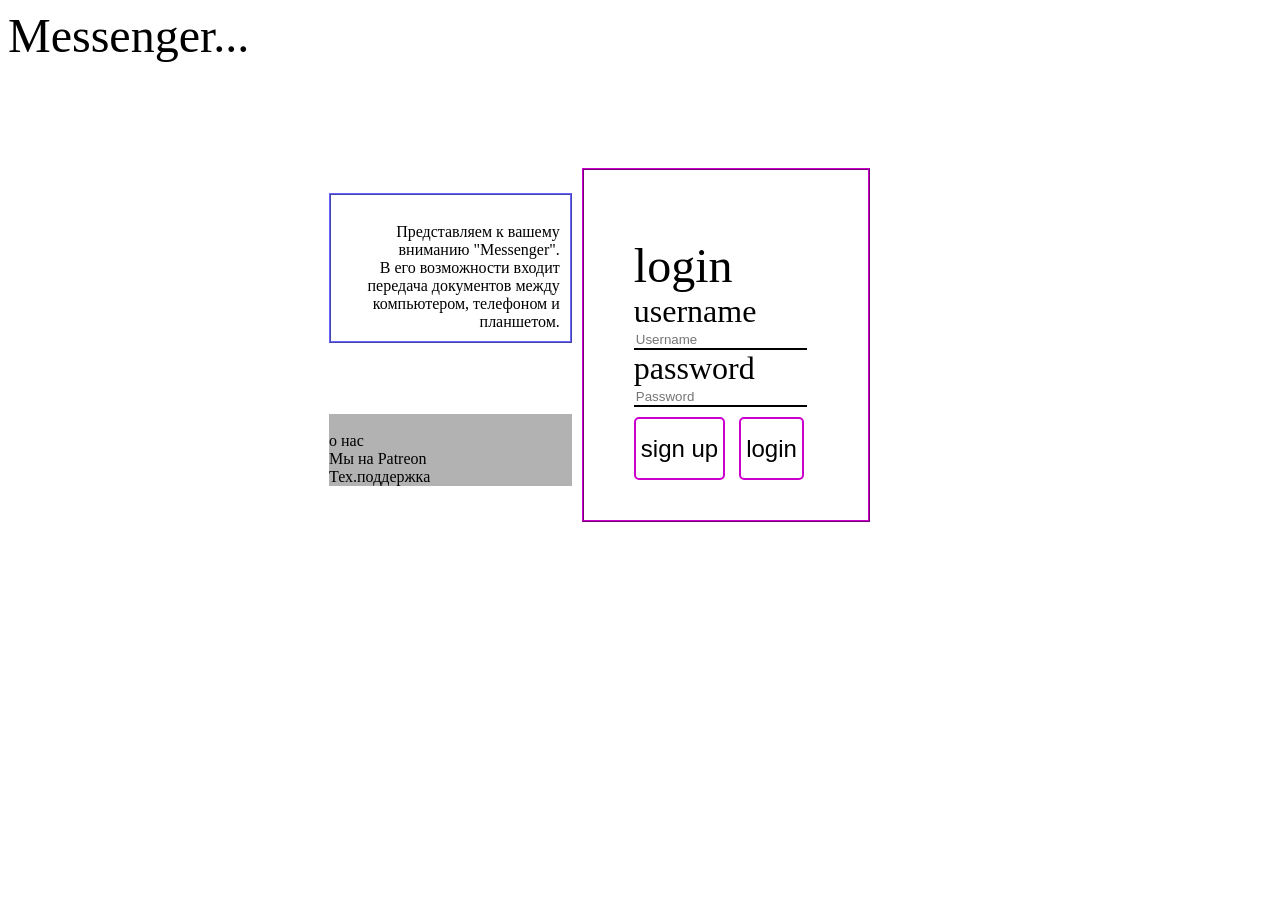
<file: index.html>
<!doctype html>
<html>
 <head>
  <title>mesenger</title>
  <link href="111/style.css" rel="stylesheet">
  <link href="111/style2.css" rel="stylesheet">
 </head>
 <body>
 <div ><font size=7 >Messenger...</font></div> 
 <table align="center" width=0% height=0% border="0" class="from" cellpadding="5" cellspacing="0">
   <tr align="left" > 
    <td width=20% height=50%>             <table class="t" width=0% border="1" cellpadding=10% cellspacing="0">
   <tr align="right"> 
    <td width=70% height=100% valign="middle"><br>Представляем к вашему вниманию "Messenger".<br>В его возможности входит передача документов между компьютером, телефоном и планшетом.</td></tr></table>
	
	</td>
    <td width="184" rowspan="2" valign="middle">
	
	<table class="table2" border="1" width=0% height=0% cellpadding=50% cellspacing="0" class="t">
    <td width="184" rowspan="2" valign="top"><br><font size=7 class="k">login</font>
   <br><font size=6 class="f">username</font>
   <br><input id="login" class="kbd" placeholder="Username" type="login"></input>
   <br><font size=6 class="u" >password</font>
   <br><input class="s" id="password" type="password" placeholder="Password"></input>
   <br><button  class="fast" disabled>sign up</button>
   <button class="georgian" id="check">login</button></td>
   </tr>
   </table>
   
	</td>
   </tr>
   <tr align="center"> 
    <td align="center" valign="bottom">
	
	<table border="0" width=100% height=20% cellpadding=0% cellspacing="0" bgcolor=#b2b2b2>
   <tr> 
    <td><br>о нас
	    <br>Мы на Patreon
		<br>Тех.поддержка
	</td>
   </tr>
   </table >
   
   <br><br></td>
   </tr>
<script src="110/code.js"></script>
 </body>
</html>
</file>
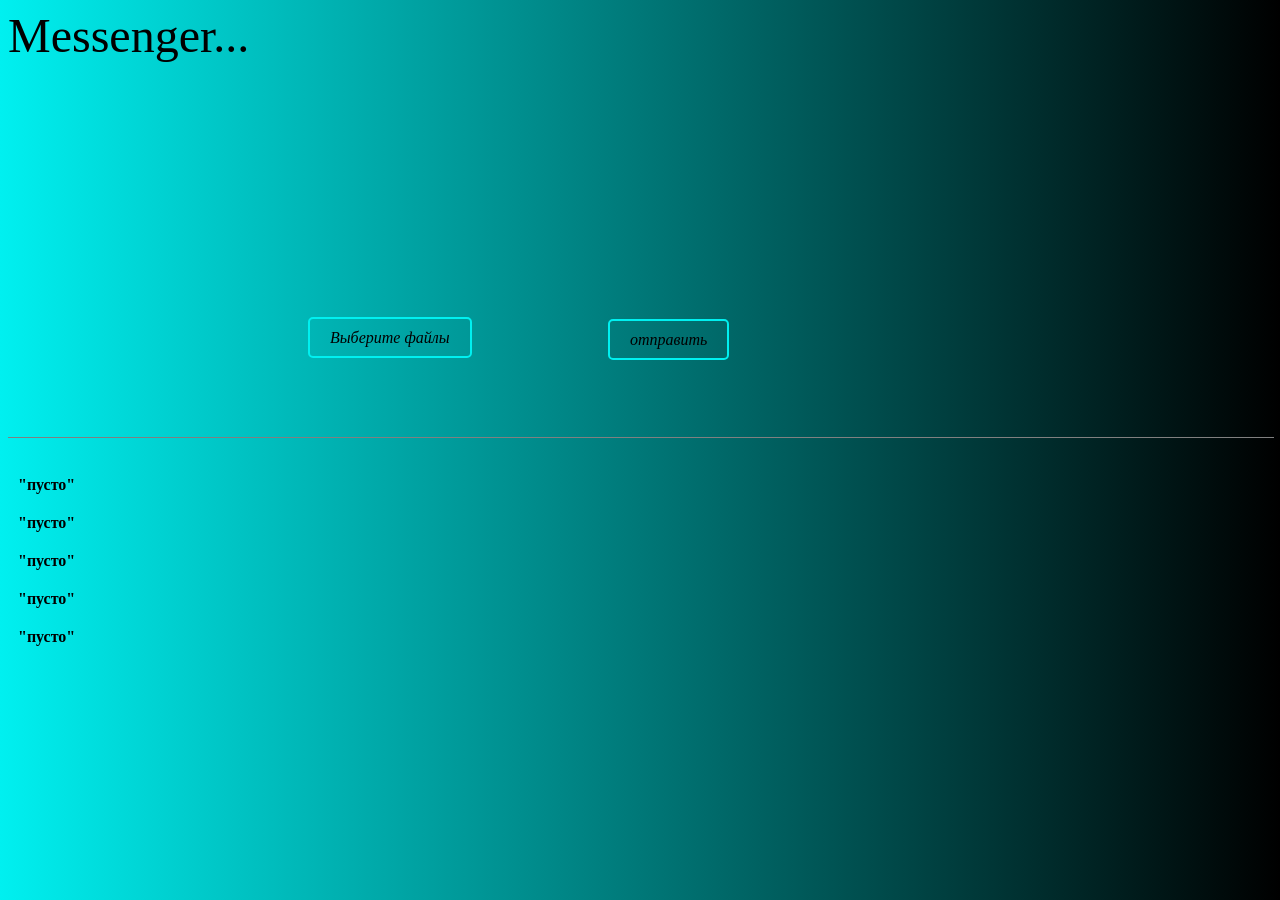
<file: 112/koval.html>
<html>
 <head>
  <title>mesenger</title>
  <link href="../111/style3.css" rel="stylesheet">
 </head>
 <body>
<div class="menu-wrapper">
<label for="pc-upload-add" class="file-source-btn">
<div ><font size=7>Messenger...</font></div> 
<i class="grad" id="grad">Выберите файлы</i>
<div class="dv">
 <input type="file" id="pc-upload-add" name="pc-upload" multiple="multiple" class="file-input"> 
<i id="i" data-toggle-widget=".file-source-nav" data-toggle="dropdown"></i>
</label></div></div>
<i class="j" onclick="change()">отправить</i>
<hr class="i" NOSHADE width=100% size=1px ></hr>
<table cellpadding=10px cellspacing=0px class="table">
    <tr>
    <th	id="y"><div class="dt-file-name"><span>"пусто"</span></div></tr>
    <tr>
    <th	class=""><div class="dt-file-name"><span>"пусто"</span></div></tr>
	<tr>
    <th	class=""><div class="dt-file-name"><span>"пусто"</span></div></tr>
    <tr>
    <th	class=""><div class="dt-file-name"><span>"пусто"</span></div></tr>
	<tr>
    <th	class=""><div class="dt-file-name"><span>"пусто"</span></div></tr>
</table>
 </body>
 <script src="../110/code2.js" type="text/javascript"></script>
</html>
</file>
<file: 111/style.css>
body{
	background:white;
	user-select:none;
	position:absolute;
}
.k{
	position:relative;
	top:;
	right:;
}
.f{
	position:relative;
	top:-0px;
	right:-0px;
}
.kbd{
	position:relative;
	top:-0px;
	right:-0px;
	background:none;
	border:none;
	outline:none;
	border-bottom:2px solid #000;
}
.u{
	position:relative;
	top:-0px;
	right:-0px;
}

.s{
	position:relative;
	right:0px;
	top:0px;
	background:none;
	border:none;
	outline:none;
	border-bottom:2px solid #000;
}
.from{
	position:relative;
	right:-25%;
	top:100px;
	border:none;
    outline:none;
}
.t{
	border-color:#6666ff;
}
</file>
<file: 111/style2.css>
body {
	user-select:none;
}
.h{
	background:grey;
}
.fast{
	min-height:7vh;
	border-radius:5px;
	font-size: 24px;
	color:#000000;
	background:none;
	border:2px solid #cc00cc;
	cursor:pointer;
	padding:0px 5px ;
	position:relative;
	top:10px;
	}
.georgian{
	min-height:7vh;
	border-radius:5px;
	font-size: 24px;
	color:#000000;
	background:none;
	border:2px solid #cc00cc;
	cursor:pointer;
	padding:0px 5px ;
	position:relative;
	top:10px;
	right:-10px;
}
button:hover{
	background:#cc00cc;
	box-shadow: 0 0 5px #cc00cc,
	            0 0 25px #cc00cc,
                0 0 50px   #cc00cc,
                0 0 200px #cc00cc;
}
.table2{
	border-color:#cc00cc;
}
</file>
<file: 111/style3.css>
body{
	background:linear-gradient(to right,#00f0f0,#000000);
	user-select:none;
}
.dv{
	display: none;
}
.grad{
	position:relative;
	top:266px;
	right:-300px;
	border-radius:5px;
	padding:10px 20px ;
	border:2px solid #00f0f0;
	cursor:pointer;
}
.grad:hover{
	background:#03e9f4;
	box-shadow: 0 0 5px #03e9f4,
	            0 0 25px #03e9f4,
                0 0 50px   #03e9f4,
                0 0 200px #03e9f4;
}
.g{
	background:grey;
	position:relative;
	top:50px;
	right:-50px;
}
.i{
	position:relative;
	top:330;
}
.j{
	position:relative;
	top:250px;
	right:-600px;
	border-radius:5px;
	padding:10px 20px ;
	border:2px solid #00f0f0;
	cursor:pointer;
}
.j:hover{
	background:#03e9f4;
	box-shadow: 0 0 5px #03e9f4,
	            0 0 25px #03e9f4,
                0 0 50px   #03e9f4,
                0 0 200px #03e9f4;}
table{
	position:relative;
	top:350px;
}
</file>
